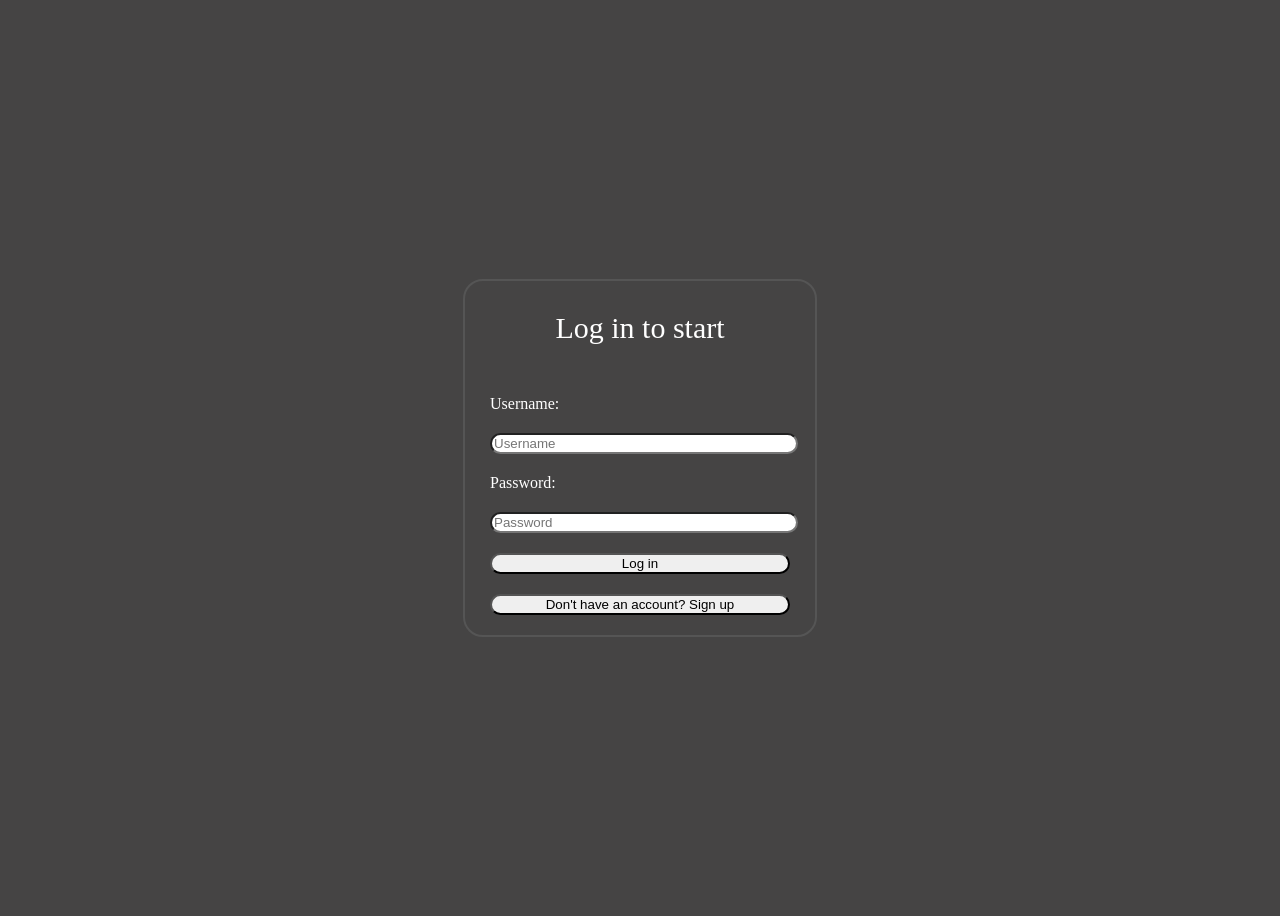
<file: frontend/Login/index.html>
<!DOCTYPE html>
<html>
    <head>
        <meta charset="UTF-8">
        <meta name="viewport" content="width=device-width, initial-scale=1.0">
        <title>Restaurant Recommender</title>
        <link rel="stylesheet" href="style.css">
    </head>

    <body class="page">
        <div class="sign-in">
            <form class="login-form">
                <p class="box-title">Log in to start</p>

                <label for="username">Username:</label>
                <input type="text" class="box-input" id="username" placeholder="Username">

                <label for="password">Password:</label>
                <input type="text" class="box-input" id="password" placeholder="Password">

                <button type="submit" class="box-button">Log in</button>

                <button type="button" class="box-button" onclick="window.location.href='signup.html'">Don't have an account? Sign up</button>
            </form>
        </div>
    </body>
</html>
</file>
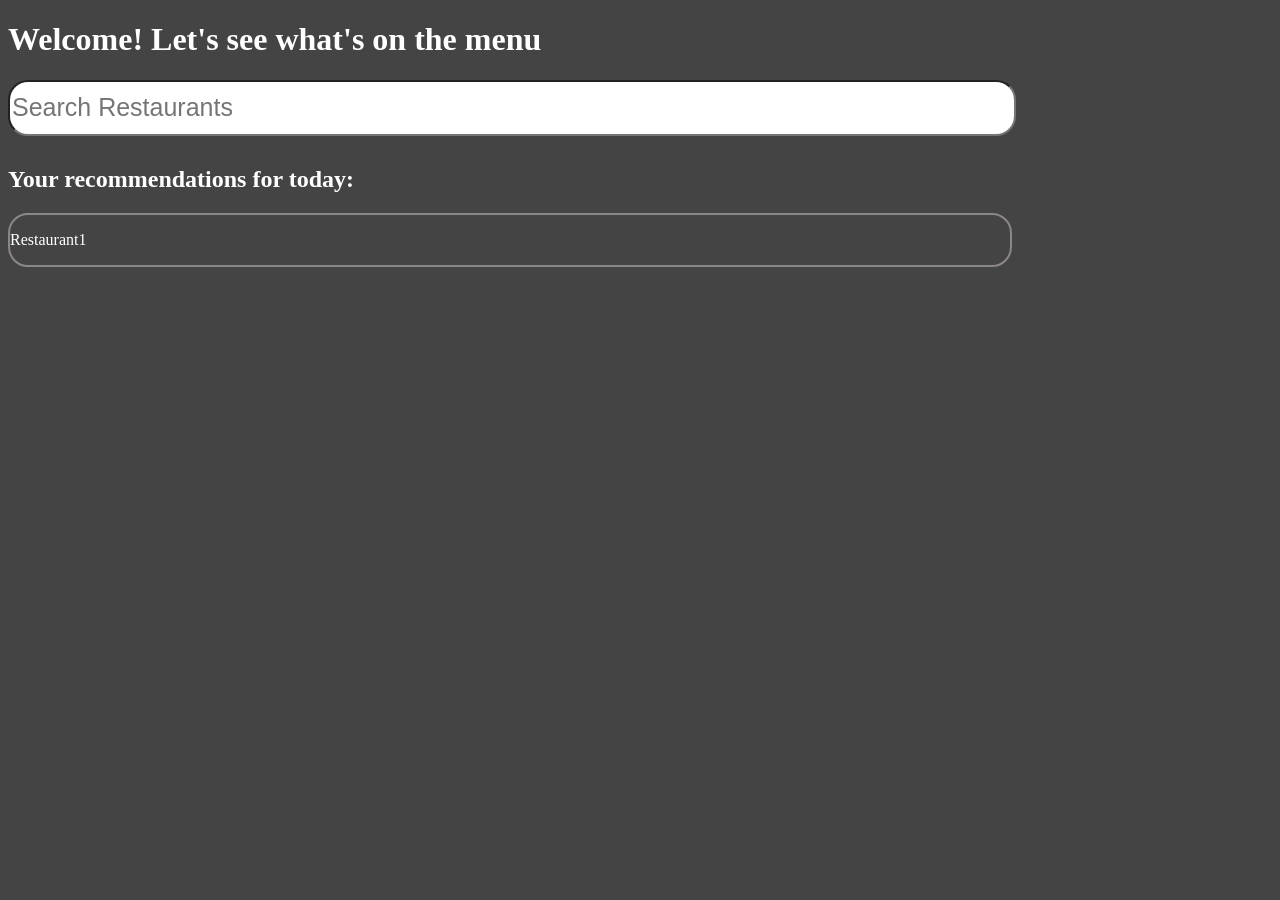
<file: frontend/Home/home.html>
<!DOCTYPE html>
<html>
    <head>
        <meta charset="UTF-8">
        <meta name="viewport" content="width=device-width, initial-scale=1.0">
        <title>Restaurant Recommender</title>
        <link rel="stylesheet" href="home.css">
    </head>

    <body>
        <h1>Welcome! Let's see what's on the menu</h1>

        <input type="text" class="search-bar" id="search" name="search" placeholder="Search Restaurants">

        <h2>Your recommendations for today:</h2>
        <div class="recommendations">
            <div class="restaurant-summary">
                <p>Restaurant1</p>
            </div>
        </div>
    </body>
</html>
</file>
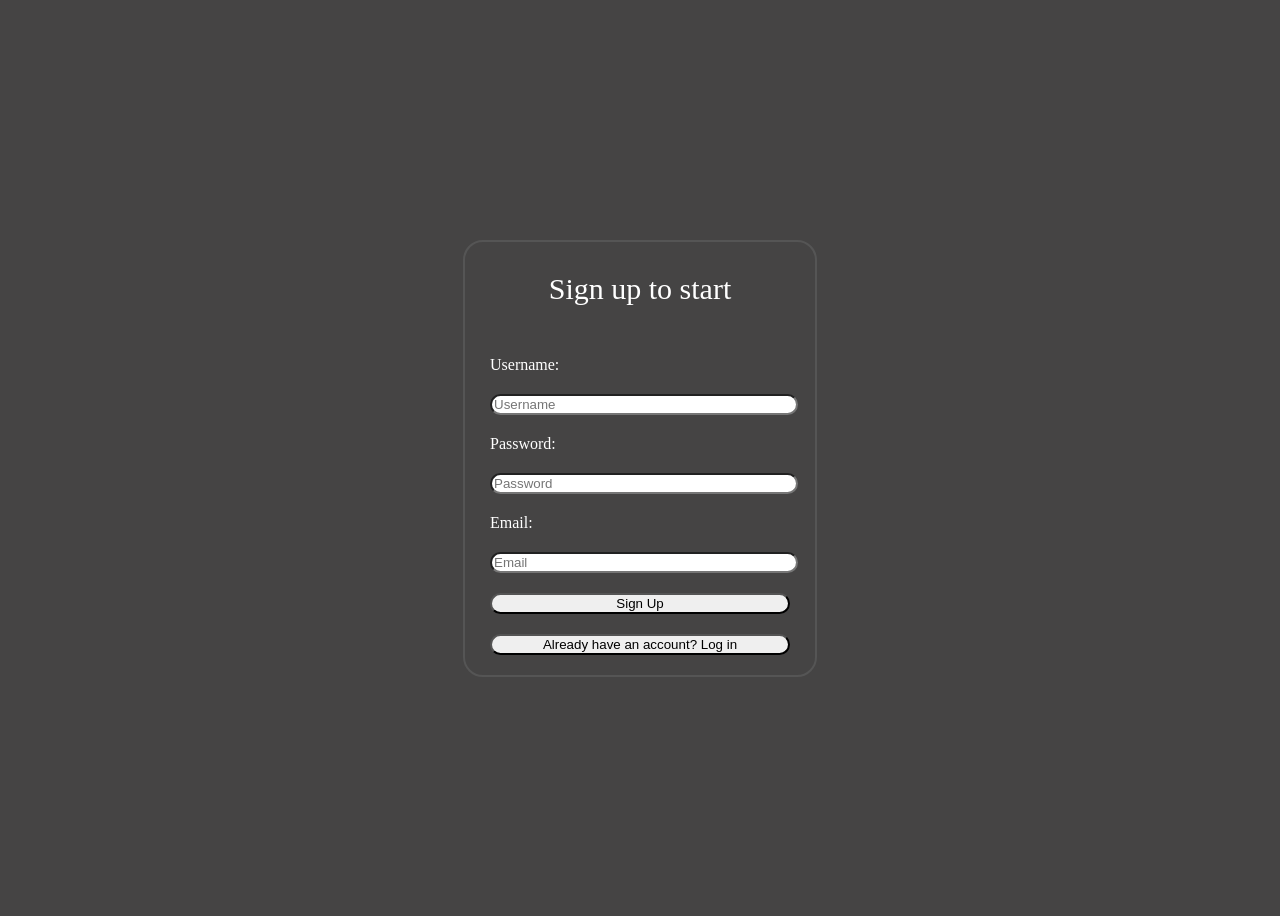
<file: frontend/Login/signup.html>
<!DOCTYPE html>
<html>
    <head>
        <meta charset="UTF-8">
        <meta name="viewport" content="width=device-width, initial-scale=1.0">
        <title>Restaurant Recommender</title>
        <link rel="stylesheet" href="style.css">
    </head>

    <body class="page">
        
        <div class="sign-in">
            <form class="login-form" action="http://127.0.0.1:5000/api/signup" method="POST">
                <p class="box-title">Sign up to start</p>

                <label for="username">Username:</label>
                <input type="text" class="box-input" id="username" name="username" placeholder="Username" required>

                <label for="password">Password:</label>
                <input type="password" class="box-input" id="password" name="password" placeholder="Password" required>

                <label for="email">Email:</label>
                <input type="email" class="box-input" id="email" name="email" placeholder="Email" required>

                <button type="submit" class="box-button">Sign Up</button>

                <button type="button" class="box-button" onclick="window.location.href='index.html'">Already have an account? Log in</button>
            </form>
        </div>
    </body>
</html>
</file>
<file: frontend/Login/style.css>
body{
    display:flex;
    justify-content: center;
    background-color:#454444;
    align-items:center;
    min-height: 100vh;
}

p{
    color: white;
}

label{
    color:white;
}

:root {
    --my-radius: 20px; 
}

.sign-in, .box-input, .box-button {
    border-radius: var(--my-radius);
}

.box-title{
    display:flex;
    justify-content:center;
    font-size:30px;
}

.box-input{
    width:100%;
}

.box-button{
    width:100%;
    cursor:pointer;
}

.sign-in{
    display:flex;
    border:2px solid #555;
    justify-content:center;
    margin: 0 auto;
    width:350px;
    padding-bottom: 20px;
}

.login-form{
    display:flex;
    flex-direction:column;
    gap:20px;
    width:300px;
}
</file>
<file: frontend/Home/home.css>
body{
    background-color:#454444;
}

h1{
    color:white;
}

h2{
    color:white;
}

p{
    color:white;
}

.search-bar{
    width:1000px;
    height:50px;
    cursor:pointer;
    border-radius:20px;
    font-size:25px;
    margin-bottom: 10px;
}

.search-bar::placeholder{
    font-size:25px;
}

.recommendations{
    display:flex;
    flex-direction:column;
    width:1000px;
    border:2px solid #8c8787;
    border-radius:20px;
    gap:20px;
}
</file>
